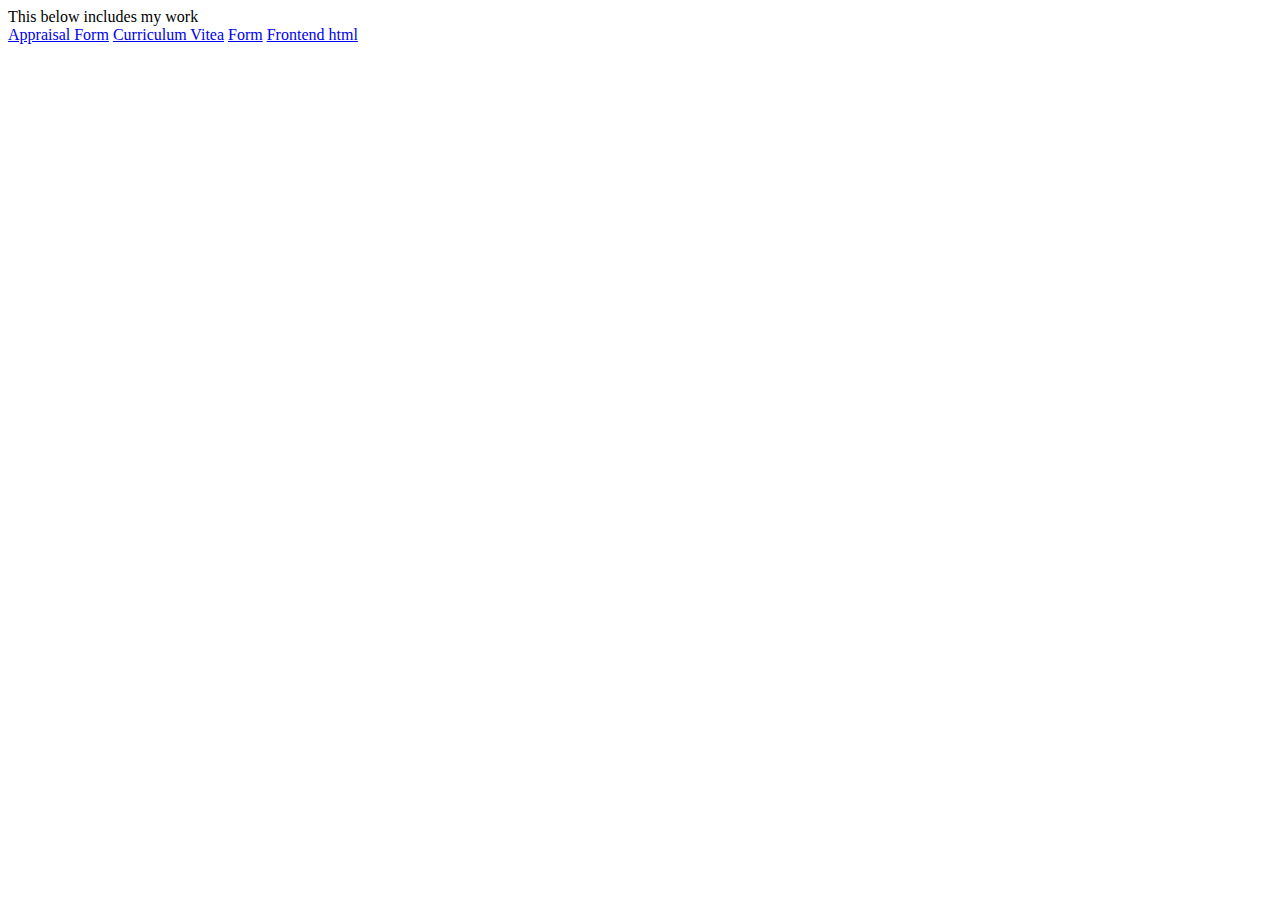
<file: index.html>
<!DOCTYPE html>
<html lang="en">
<head>
    <meta charset="UTF-8">
    <meta name="viewport" content="width=device-width, initial-scale=1.0">
    <title>Barbara k</title>
</head>
<body>
    <li>This below includes my work</li>
    <a href="appraisalform.html">Appraisal Form</a>
    <a href="cvcoursework.html"> Curriculum Vitea</a>
    <a href="form.html"> Form</a>
    <a href="fronted.html">Frontend html</a>
</body>
</html>
</file>
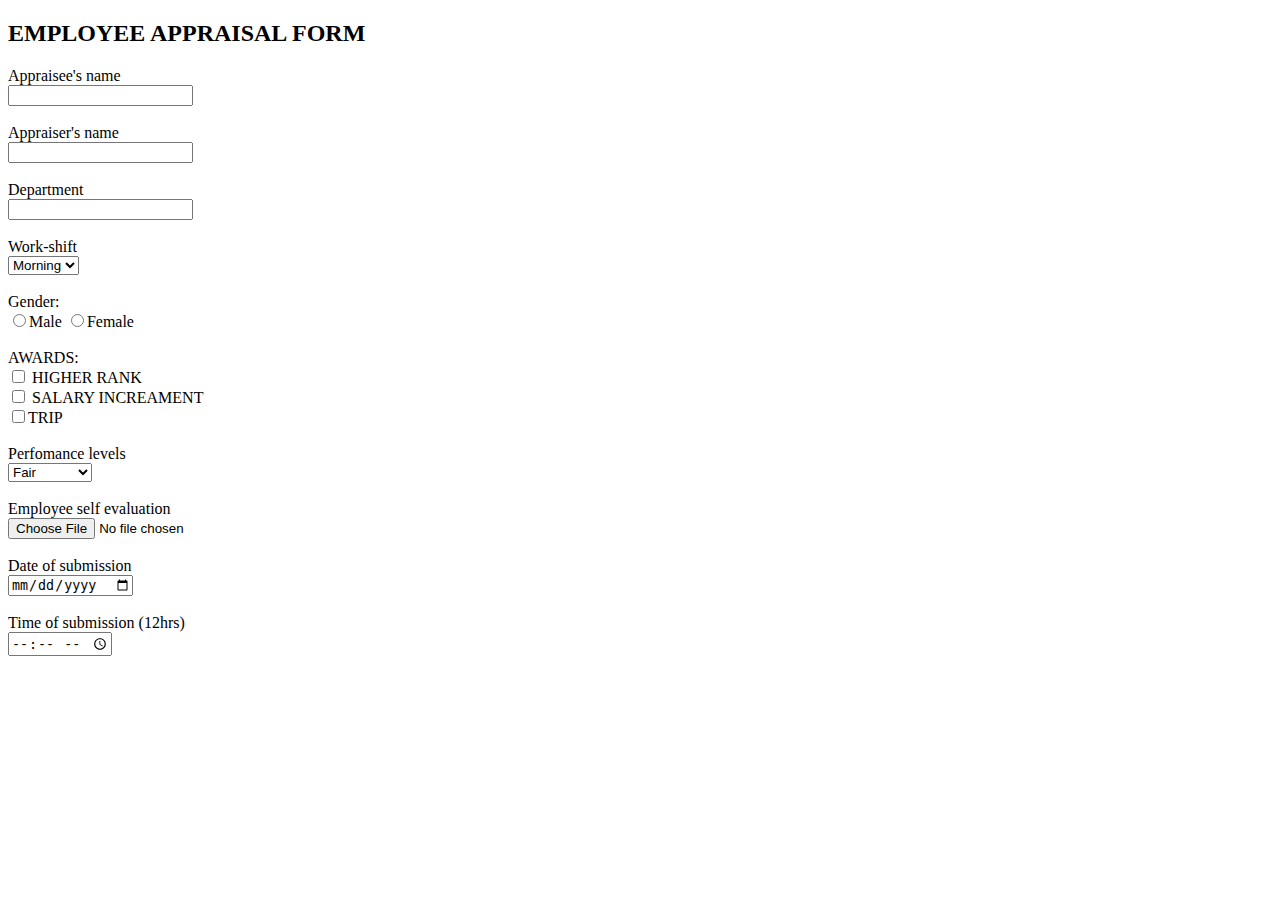
<file: appraisalform.html>
<!DOCTYPE html>
<html lang="en">
<head>
    <meta charset="UTF-8">
    <meta name="viewport" content="width=device-width, initial-scale=1.0">
    <title>employeeappraisalform</title>
</head>
<h2><B>EMPLOYEE APPRAISAL FORM</B></h2>
<body>
    
    
    <form>
        <label for="appraisee'sname">Appraisee's name</label><br>
        <input type="text" name="appraisee'sname">
        <br><br>
        <label for="appraiser'sname">Appraiser's name</label><br>
        <input type="text" name="appraiser'sname">

        <br><br>
        <label for="enter department">Department</label><br>
        <input type="department" name="department">
        <br><br>
        
            <label for="Work-shift">Work-shift</label><br>
            <select><br>       <option value="morning">Morning</option> 
            <option value="night">Night</option></select>
        
        <br><br>

        <!--------------radio button------------------->
        Gender: <br>
        <input type="radio" name="ok"/>Male
        <input type="radio" name="ok"/>Female
        <br><br>

    <!--------------checkbox------------------->
        AWARDS: <br>
        <input type="checkbox" value="HIGHERRANK"> HIGHER RANK<br>
        <input type="checkbox" value="SALARYINCREAMENT"> SALARY INCREAMENT<br>
        <input type="checkbox" value="TRIP">TRIP
        <br><br>
      
    <!--------------select------------------->
       Perfomance levels
        <br>
        <select>
            <option>Fair</option>
            <option>Good</option>
            <option>Execellent</option>
                    </select>
        <br><br>
    <!--------------file input------------------->
        <label for="Choose file">Employee self evaluation</label>
        <br>
        <input type="file">
        <br><br>
    
    <!--------------date input------------------->
        <label for="date">Date of submission</label> <br>
        <input type="date" name="">
        <br><br>
     <!--------------time input------------------->
        <label for="time">Time of submission (12hrs)</label><br>
        <input type="time" name="">
        </form>
    
</body>
</html>
</file>
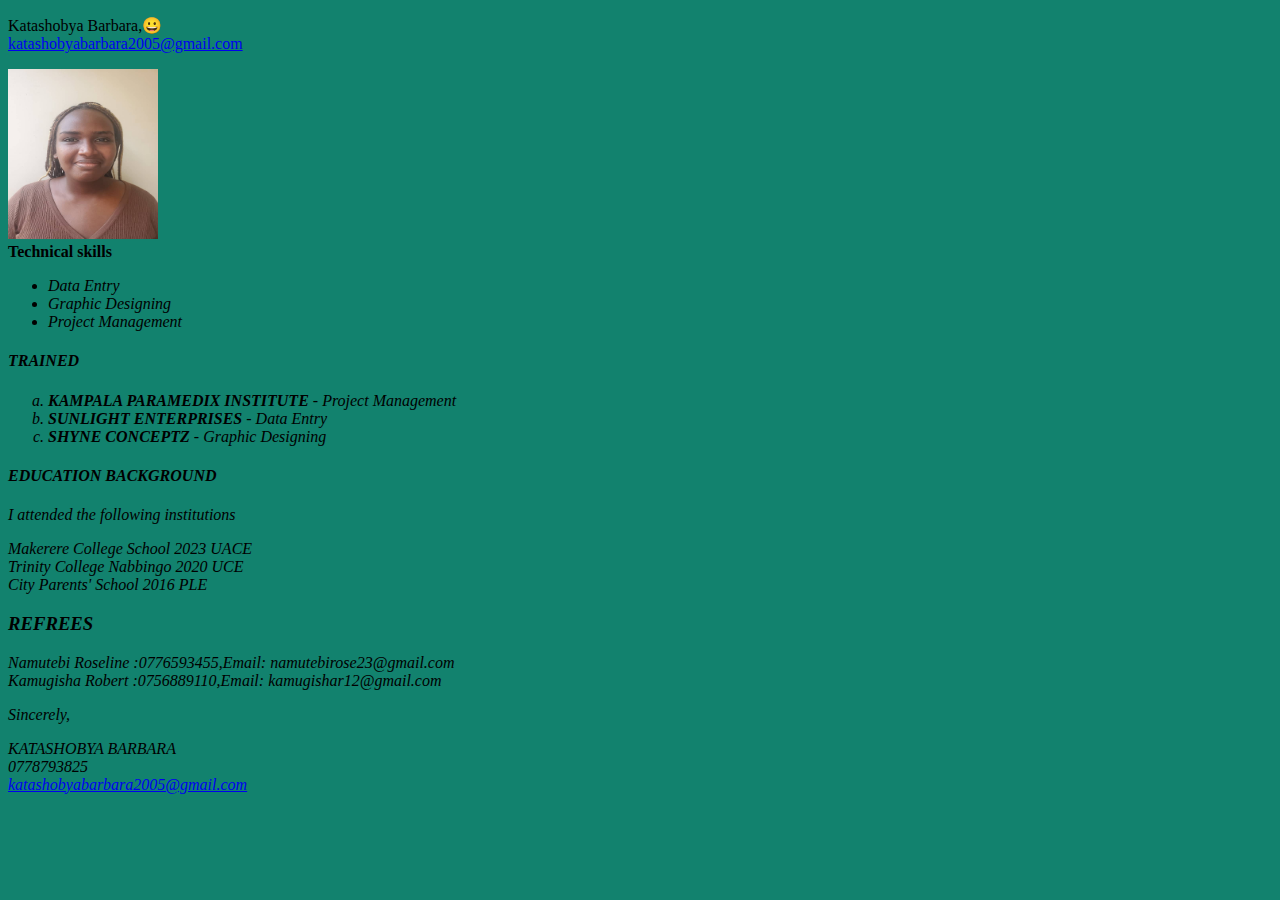
<file: cvcoursework.html>
<!DOCTYPE html>
<html lang="en"> 
<head>
    <meta charset="UTF-8">
    <meta name="viewport" content="width=device-width, initial-scale=1.0">
    <title>MY CV</title>
</head>
<body style="background-color: rgb(18, 130, 110);">
    <p>Katashobya Barbara,&#x1f600<br> <a href="Email:katashobyabarbara2005@gmail.com">katashobyabarbara2005@gmail.com</a></p>
    <img src="Barbarapic.jpg"width="150" height="170"><br>
    
    <h3<em><strong>Technical skills</strong><em></h3>
        <ul>
            <li>Data Entry</li>
          <li>Graphic Designing</li>
           <li>Project Management</li>
        </ul>
        <h4><em><strong>TRAINED</strong></em></h4>
        <ol type="a">
        <li><b>KAMPALA PARAMEDIX INSTITUTE</b> - Project Management </li>
        <li><b>SUNLIGHT ENTERPRISES</b> - Data Entry</li>
        <li><b>SHYNE CONCEPTZ</b> - Graphic Designing</li>
        </ol>
        <h4><em><strong>EDUCATION BACKGROUND</strong></em></h4>
        <p>I attended the following institutions </p>
        <li>Makerere College School 2023 UACE<br></li>
        <li>Trinity College Nabbingo 2020 UCE<br></li>
        <li>City Parents' School 2016 PLE</li>
        <h3>REFREES</h3>
        <li>Namutebi Roseline :0776593455,Email: namutebirose23@gmail.com</li>
        <li>Kamugisha Robert :0756889110,Email: kamugishar12@gmail.com</li>

        <p>Sincerely,</p>
        KATASHOBYA BARBARA <br>
        0778793825<br>
       <a href="Email:katashobyabarbara2005@gmail.com">katashobyabarbara2005@gmail.com</a> 
            
</body>
</html>
</file>
